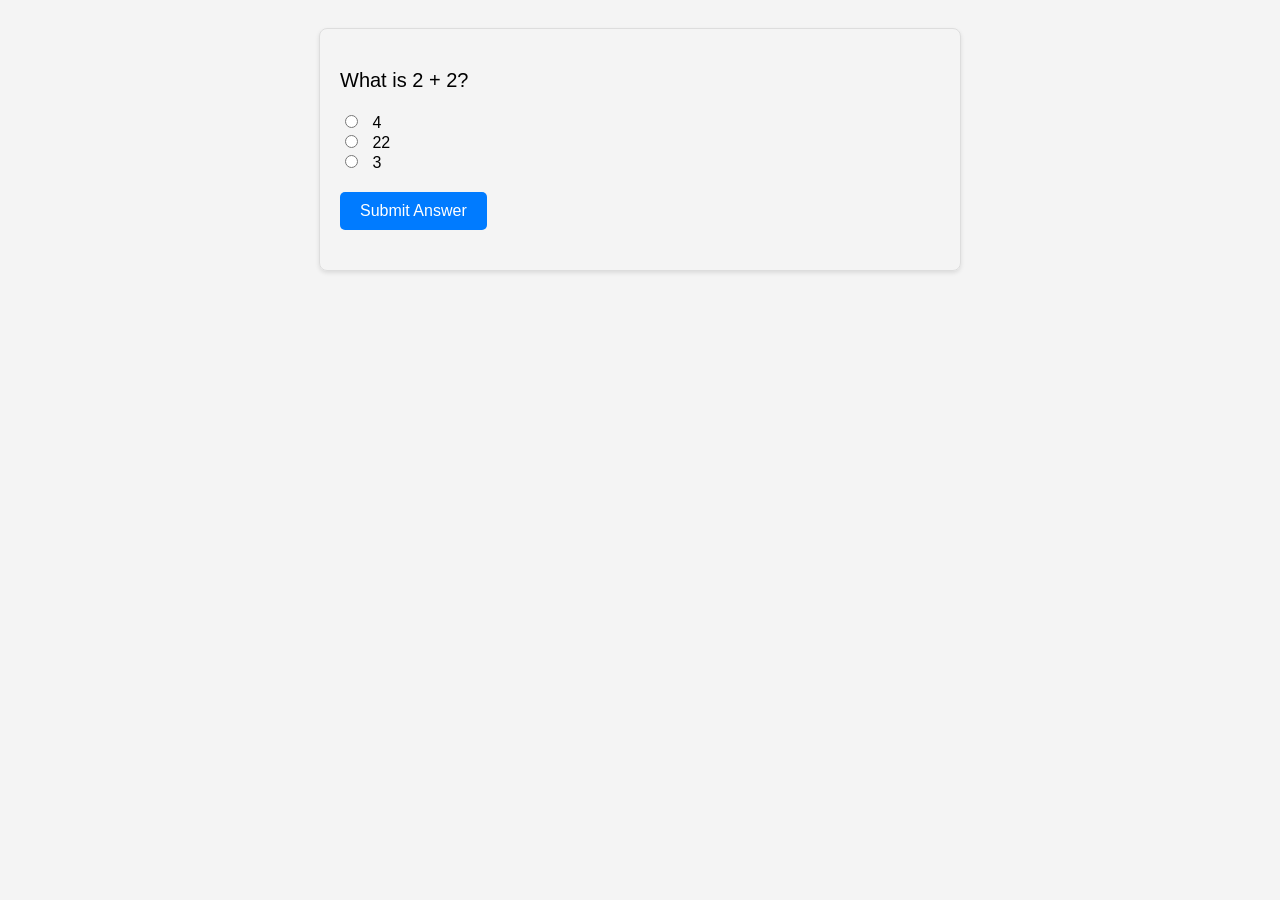
<file: index.html>
<!DOCTYPE html>
<html lang="en">

<head>
  <meta charset="UTF-8">
  <meta name="viewport" content="width=device-width, initial-scale=1.0" />
  <title>Simple Quiz</title>
  <link rel="stylesheet" href="styles.css" />
</head>

<body>
  <div id="quiz-container">
    <p id="quiz-question">What is 2 + 2?</p>
    <div>
      <input type="radio" id="choice1" name="quiz" value="4">
      <label for="choice1">4</label><br>
      <input type="radio" id="choice2" name="quiz" value="22">
      <label for="choice2">22</label><br>
      <input type="radio" id="choice3" name="quiz" value="3">
      <label for="choice3">3</label>
    </div>
    <button id="submit-answer">Submit Answer</button>
    <p id="feedback"></p>
  </div>
  <script src="quiz.js"></script>
</body>

</html>
</file>
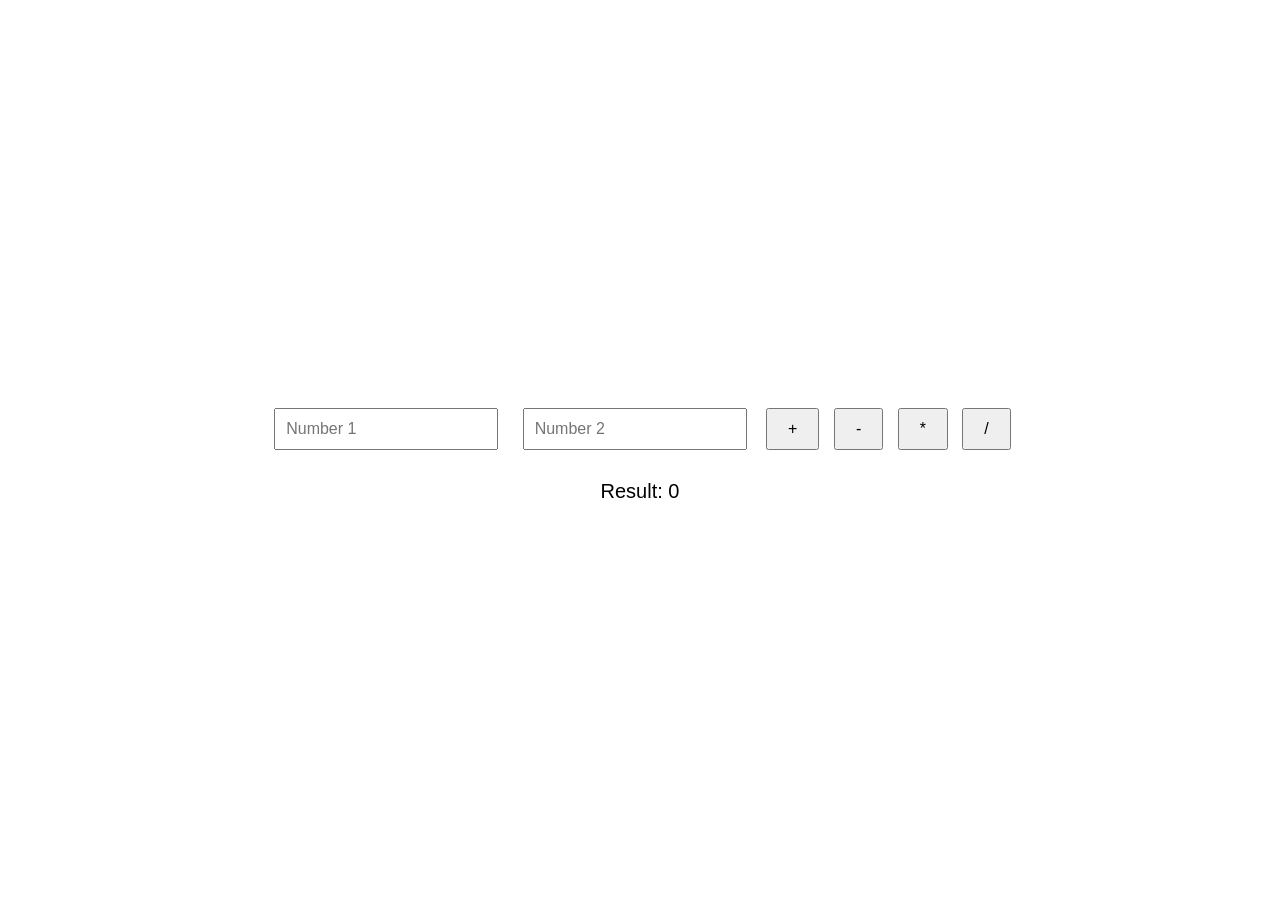
<file: calculator.html>
<!DOCTYPE html>
<html lang="en">
<head>
    <meta charset="UTF-8">
    <meta name="viewport" content="width=device-width, initial-scale=1.0" />
    <title>Simple Calculator</title>
    <link rel="stylesheet" href="calculator.css">
</head>
<body>
    <div id="calculator-container">
        <input type="number" id="number1" placeholder="Number 1">
        <input type="number" id="number2" placeholder="Number 2">

        <button id="add">+</button>
        <button id="subtract">-</button>
        <button id="multiply">*</button>
        <button id="divide">/</button>

        <div id="result">Result: <span id="calculation-result">0</span></div>
    </div>
    <script src="calculator.js"></script>
</body>
</html>
</file>
<file: styles.css>
body {
  font-family: Arial, sans-serif;
  background-color: #f4f4f4;
  padding: 20px;
}

#quiz-container {
  max-width: 600px;
  margin: auto;
  padding: 20px;
  border: 1px solid #ddd;
  border-radius: 8px;
  box-shadow: 0 2px 4px rgba(0, 0, 0, 0.1);
}

#quiz-question {
  font-size: 20px;
  margin-bottom: 20px;
}

input[type="radio"] {
  margin-right: 10px;
}

label {
  margin-right: 30px;
  cursor: pointer;
}

#submit-answer {
  display: block;
  margin-top: 20px;
  padding: 10px 20px;
  background-color: #007bff;
  color: white;
  border: none;
  border-radius: 5px;
  cursor: pointer;
  font-size: 16px;
}

#submit-answer:hover {
  background-color: #0056b3;
}

#feedback {
  margin-top: 20px;
  font-size: 18px;
}
</file>
<file: calculator.css>
body {
    font-family: Arial, sans-serif;
    display: flex;
    justify-content: center;
    align-items: center;
    height: 100vh;
    margin: 0;
}

#calculator-container {
    text-align: center;
}

input[type="number"] {
    margin: 10px;
    padding: 10px;
    width: 200px;
    font-size: 16px;
}

button {
    padding: 10px 20px;
    margin: 5px;
    font-size: 16px;
    cursor: pointer;
}

#result {
    margin-top: 20px;
    font-size: 20px;
}
</file>
